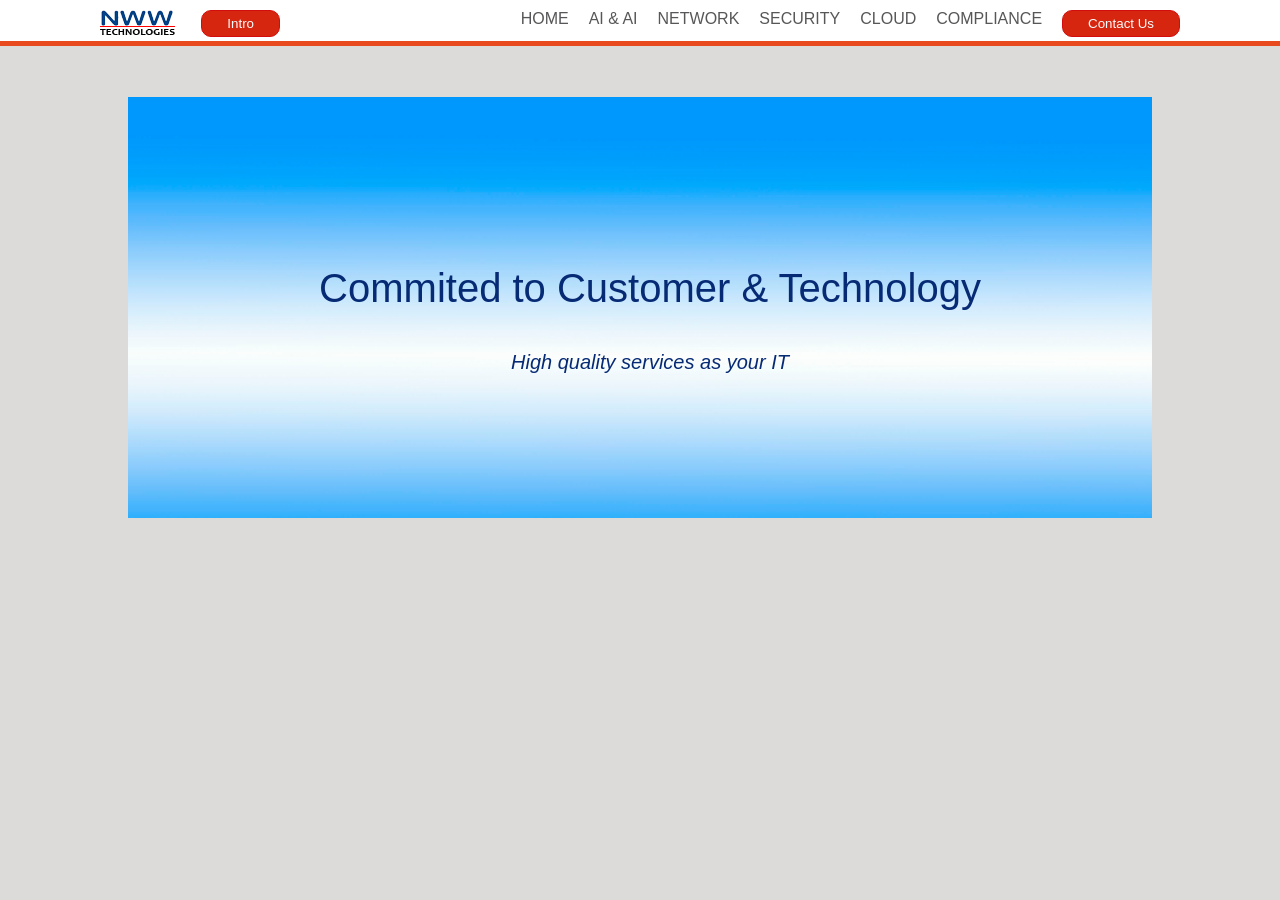
<file: index.html>
<!DOCTYPE html>
<html lang="en">
<head>
    <meta charset="UTF-8">
    <meta http-equiv="X-UA-Compatible" content="IE=edge">
    <meta name="viewport" content="width=, initial-scale=1.0">
    <meta http-equiv="refresh" content="8; URL=home.html" />
    <title>NWW</title>
    <link rel="preconnect" href="https://fonts.gstatic.com">
    <link rel="stylesheet" href="index.css">
</head>
<body>

   
    <div class="container">
        <div class="nav-wrapper">
            
            <div class="right-nav">
                <div class="NWW">
                    <div><img src="Images-NWW/NWW-logo-small.png" alt="Logo for NWW"></div>  
                </div>
               <a href="index.html"> <button type="button" formaction="index.html">Intro</button></a>
         
            </div>

            <div class="left-nav">
                <div class="nav-link-wrapper">           
                    <a href="home.html">HOME</a>  
                </div>   
                <div class="nav-link-wrapper">  
                    <a href="ai.html">AI & AI</a>
                </div>   
                <div class="nav-link-wrapper">  
                    <a href="network.html">NETWORK</a>
                </div>   
                <div class="nav-link-wrapper">  
                    <a href="security.html">SECURITY</a>
                </div>   
                <div class="nav-link-wrapper">  
                    <a href="cloud.html">Cloud</a>
                </div>   
                <div class="nav-link-wrapper">      
                    <a href="compliance.html">COMPLIANCE</a>
                </div>   
                <div class="nav-link-wrapper">  
                    <a href="index.html"> <button type="button" formaction="index.html">Contact Us</button></a>
                </div>
                  
            </div>  
        </div>
    </div>

    <div class="content-wrapper">
        <img src="Images-NWW/Intro.jpg" width="60%"> 


        <div class="text-wrapper">
            <div class="title">  Commited to Customer & Technology </div>
            <P></P>
            <div class="subtitle"> High quality services as your IT</div>
        </div>


    </div>


</div>


    
</body>

<script>
    const portfolioItems = document.querySelectorAll('.portfolio-item-wrapper')
    portfolioItems.forEach(portfolioItem => {
       portfolioItem.addEventListener('mouseover', () => {
           portfolioItem.childNodes[1].classList.add('img-darken'); 
   
       })

       portfolioItem.addEventListener('mouseout', () => {
           portfolioItem.childNodes[1].classList.remove('img-darken'); 
   
       })
    })
     
</script>


</html>
</file>
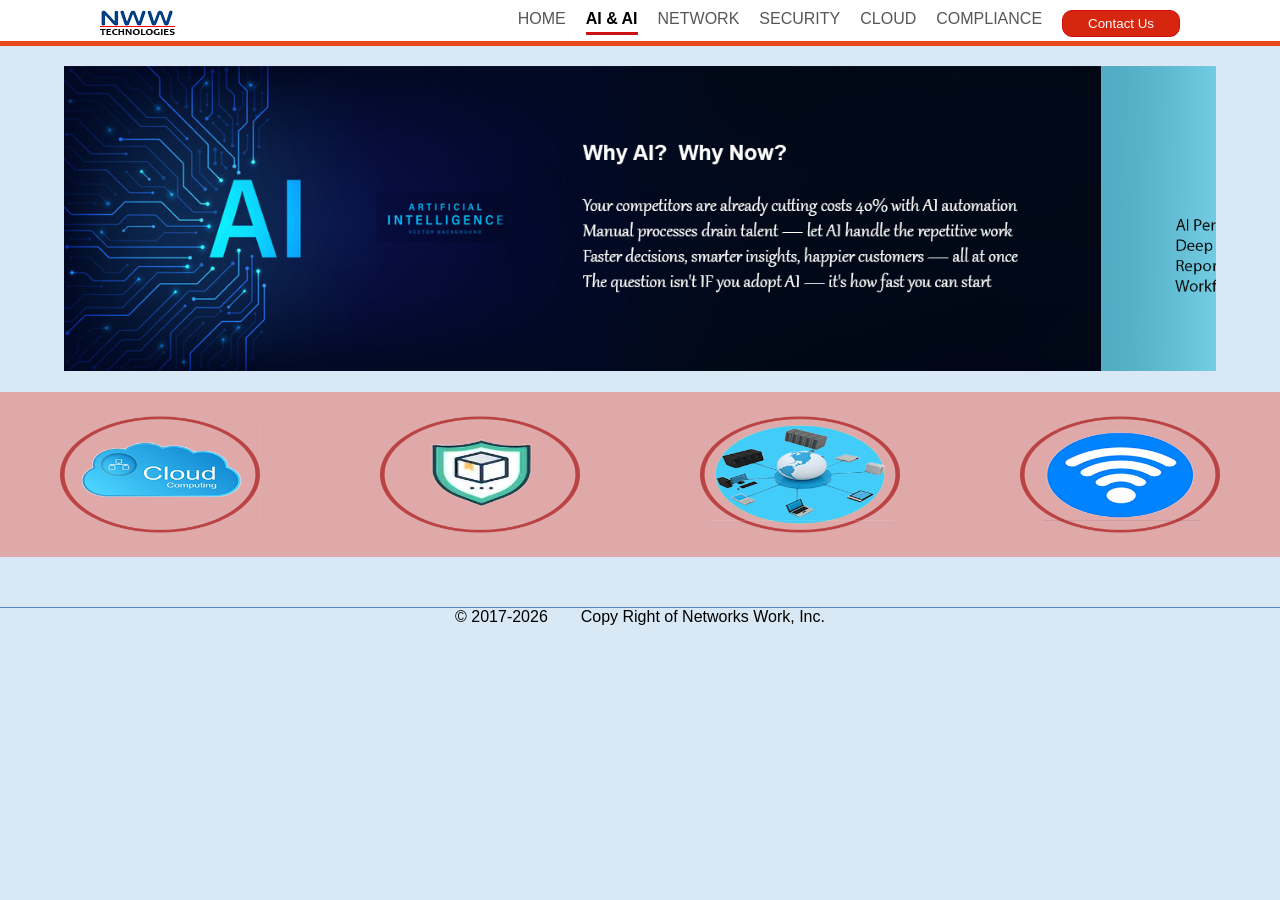
<file: ai.html>
<!DOCTYPE html>
<html lang="en">
<head>
    <meta charset="UTF-8">
    <meta http-equiv="X-UA-Compatible" content="IE=edge">
    <meta name="viewport" content="width=device-width, initial-scale=1.0">
    <meta http-equiv="refresh" content="100; URL=ai-services.html" />
    <title>AI & AI Services</title>
    <link rel="preconnect" href="https://fonts.gstatic.com">
    <link rel="stylesheet" href="ai.css">
</head>
<body>

   
    <div class="container">
        <div class="nav-wrapper">
            
            <div class="right-nav">
                <div class="NWW">
                    <div><a href="index.html"><img src="Images-NWW/NWW-logo-small.png" alt="Logo for NWW"></a></div>  
                </div>
              
         
            </div>

            <div class="left-nav">
                <div class="nav-link-wrapper">           
                    <a href="home.html">HOME</a>  
                </div>   
                <div class="nav-link-wrapper active-nav-link">  
                    <a href="ai.html">AI & AI</a>
                </div>   
                <div class="nav-link-wrapper">  
                    <a href="network.html">NETWORK</a>
                </div>   
                <div class="nav-link-wrapper">  
                    <a href="security.html">SECURITY</a>
                </div>   
                <div class="nav-link-wrapper">  
                    <a href="cloud.html">Cloud</a>
                </div>   
                <div class="nav-link-wrapper">      
                    <a href="compliance.html">COMPLIANCE</a>
                </div>   
                <div class="nav-link-wrapper">  
                    <a href="contact.html"> <button type="button" formaction="index.html">Contact Us</button></a>
                </div>
                  
            </div>  
        </div>
    


        <div id="slider">
            <figure>
             

                <a href="ai-services.html">
                    <img src="Images-NWW/AI-intro.png" width="360px">
                </a>

                <a href="ai-services.html">
                    <img src="Images-NWW/AI-Agent.png" width="360px">
                </a>


                <a href="ai-services.html">
                    <img src="Images-NWW/Cloud networking.png" width="360px"> 
                </a>
                
                <a href="ai-services.html">
                    <img src="Images-NWW/IAM-T5.jpg" width="360px">
                </a>      

                <a href="ai-services.html">
                    <img src="Images-NWW/Infrastructure-T5b.png" width="360px">
                </a>  



            </figure>

        </div>

        <div class="Redline">       </div> 
    
        <div class="flipper">   

            <div class="image-container fade1">
                <img src="Images-S/Icon-Cloud.png">   
            </div>
            
            <div class="image-container fade2">
                <img src="Images-S/Icon-Shield.png">   
            </div>

            <div class="image-container fade3">
                <img src="Images-S/Icon-Network.png">   
            </div>

            <div class="image-container fade4">
                <img src="Images-S/Icon-WiFi.png">   
            </div>

        </div>

        <div class="Redline">       </div>


    </div>


    <footer>
        &#169; 2017-2026 &ensp;&ensp;&ensp;  Copy Right of Networks Work, Inc. 
    </footer>

</div>

    
</body>

<script>
    const portfolioItems = document.querySelectorAll('.portfolio-item-wrapper')
    portfolioItems.forEach(portfolioItem => {
       portfolioItem.addEventListener('mouseover', () => {
           portfolioItem.childNodes[1].classList.add('img-darken'); 
   
       })

       portfolioItem.addEventListener('mouseout', () => {
           portfolioItem.childNodes[1].classList.remove('img-darken'); 
   
       })
    })
     
</script>


</html>
</file>
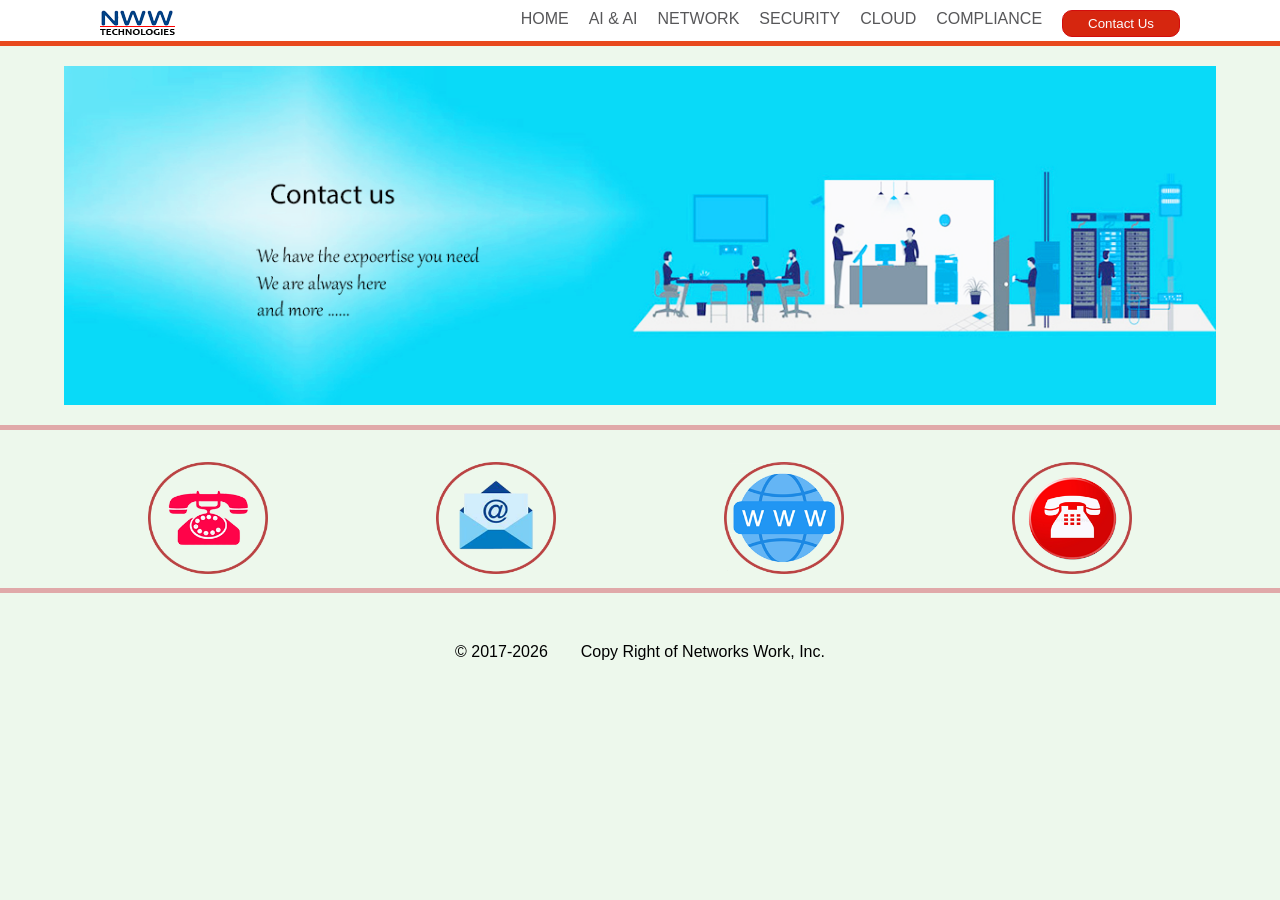
<file: contact.html>
<!DOCTYPE html>
<html lang="en">
<head>
    <meta charset="UTF-8">
    <meta http-equiv="X-UA-Compatible" content="IE=edge">
    <meta name="viewport" content="width=, initial-scale=1.0">

    <title>NWW</title>
    <link rel="preconnect" href="https://fonts.gstatic.com">
    <link rel="stylesheet" href="contact.css">
</head>
<body>

   
    <div class="container">
        <div class="nav-wrapper">
            
            <div class="right-nav">
                <div class="NWW">
                    <div><a href="index.html"><img src="Images-NWW/NWW-logo-small.png" alt="Logo for NWW"></a></div>  

                </div>
              
         
            </div>

            <div class="left-nav">
                <div class="nav-link-wrapper">           
                    <a href="home.html">HOME</a>  
                </div>   
                <div class="nav-link-wrapper">  
                    <a href="ai.html">AI & AI</a>
                </div>   
                <div class="nav-link-wrapper">  
                    <a href="network.html">NETWORK</a>
                </div>   
                <div class="nav-link-wrapper">  
                    <a href="security.html">SECURITY</a>
                </div>   
                <div class="nav-link-wrapper">  
                    <a href="cloud.html">Cloud</a>
                </div>   
                <div class="nav-link-wrapper">      
                    <a href="compliance.html">COMPLIANCE</a>
                </div>   
                <div class="nav-link-wrapper"  active-nav-link>  
                    <a href="contact.html"> <button type="button" formaction="index.html">Contact Us</button></a>
                </div>
                  
            </div>  
        </div>
    


        <div id="slider">
            <figure>
             

                <a href="network.html">
                    <img src="Images-NWW/Contact Us.png" width="360px">
                </a>


            </figure>

        </div>

        <div class="Redline">       </div> 
    
        <div class="flipper">   


    
            <a href="security.html">
                <div class="image-container fade1">
                    <img src="Images-S/Icon-phone2.png">   
                </div>            
            </a>   
                
    
            <a href="wireless.html">
                <div class="image-container fade2">
                    <img src="Images-S/Icon-mail2.png">   
                </div>
            </a>

            <a href="wireless.html">
                <div class="image-container fade3">
                    <img src="Images-S/Icon-www.png">   
                </div>
            </a>

            <a href="cloud.html">
                <div class="image-container fade4">
                    <img src="Images-S/Icon-phone.png">   
                </div>
            </a>
            

        </div>

        <div class="Redline">       </div>


    </div>


    <footer>
                             &#169; 2017-2026 &ensp;&ensp;&ensp;  Copy Right of Networks Work, Inc. 
    </footer>

</div>

    
</body>

<script>
    const portfolioItems = document.querySelectorAll('.portfolio-item-wrapper')
    portfolioItems.forEach(portfolioItem => {
       portfolioItem.addEventListener('mouseover', () => {
           portfolioItem.childNodes[1].classList.add('img-darken'); 
   
       })

       portfolioItem.addEventListener('mouseout', () => {
           portfolioItem.childNodes[1].classList.remove('img-darken'); 
   
       })
    })
     
</script>


</html>
</file>
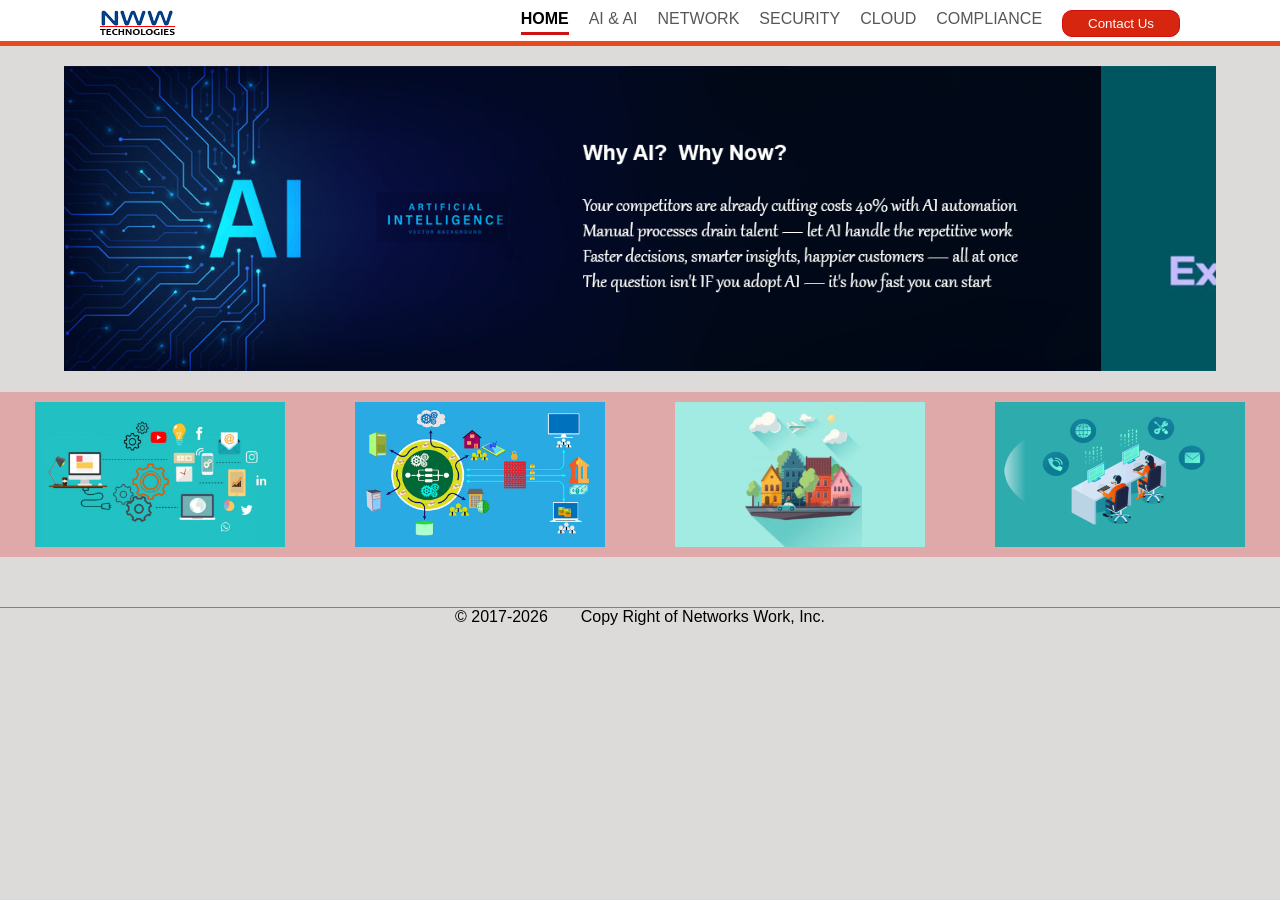
<file: home.html>
<!DOCTYPE html>
<html lang="en">
<head>
    <meta charset="UTF-8">
    <meta http-equiv="X-UA-Compatible" content="IE=edge">
    <meta name="viewport" content="width=, initial-scale=1.0">
    <meta http-equiv="refresh" content="100; URL=network.html" />
    <title>NWW</title>
    <link rel="preconnect" href="https://fonts.gstatic.com">
    <link rel="stylesheet" href="home.css">
</head>
<body>

   
    <div class="container">
        <div class="nav-wrapper">
            
            <div class="right-nav">
                <div class="NWW">
                    <div><a href="index.html"><img src="Images-NWW/NWW-logo-small.png" alt="Logo for NWW"></a></div>  

                </div>
              
         
            </div>

            <div class="left-nav">
                <div class="nav-link-wrapper active-nav-link">           
                    <a href="home.html">HOME</a>  
                </div>   
                <div class="nav-link-wrapper">  
                    <a href="ai.html">AI & AI</a>
                </div>   
                <div class="nav-link-wrapper">  
                    <a href="network.html">NETWORK</a>
                </div>   
                <div class="nav-link-wrapper">  
                    <a href="security.html">SECURITY</a>
                </div>   
                <div class="nav-link-wrapper">  
                    <a href="cloud.html">Cloud</a>
                </div>   
                <div class="nav-link-wrapper">      
                    <a href="compliance.html">COMPLIANCE</a>
                </div>   
                <div class="nav-link-wrapper">  
                    <a href="contact.html"> <button type="button" formaction="index.html">Contact Us</button></a>
                </div>
                  
            </div>  
        </div>
    


        <div id="slider">
            <figure>
             

                <a href="network.html">
                    <img src="Images-NWW/AI-intro.png" width="360px">
                </a>

                <a href="network.html">
                    <img src="Images-NWW/AI Adaption Framework-3.png" width="360px">
                </a>


                <a href="network.html">
                    <img src="Images-NWW/AI Adaption Framework-5.png" width="360px"> 
                </a>
                
                <a href="network.html">
                    <img src="Images-NWW/AI Adaption Framework-4.png" width="360px">
                </a>      

                <a href="network.html">
                    <img src="Images-NWW/Cyber Security.png" width="360px">
                </a>   






            </figure>

        </div>

        <div class="Redline">       </div> 
    
        <div class="flipper">   

            <div class="image-container fade3">
                <img src="Images-S/Square800-3.png">   
            </div>
            
            <div class="image-container fade1">
                <img src="Images-S/Square300-1.png">   
            </div>

            <div class="image-container fade2">
                <img src="Images-S/Square300-2.png">   
            </div>

 

            <div class="image-container fade4">
                <img src="Images-S/Call Center.png">   
            </div>  

            

        </div>

        <div class="Redline">       </div>


    </div>


    <footer>
        &#169; 2017-2026 &ensp;&ensp;&ensp;  Copy Right of Networks Work, Inc. 
    </footer>

</div>

    
</body>

<script>
    const portfolioItems = document.querySelectorAll('.portfolio-item-wrapper')
    portfolioItems.forEach(portfolioItem => {
       portfolioItem.addEventListener('mouseover', () => {
           portfolioItem.childNodes[1].classList.add('img-darken'); 
   
       })

       portfolioItem.addEventListener('mouseout', () => {
           portfolioItem.childNodes[1].classList.remove('img-darken'); 
   
       })
    })
     
</script>


</html>
</file>
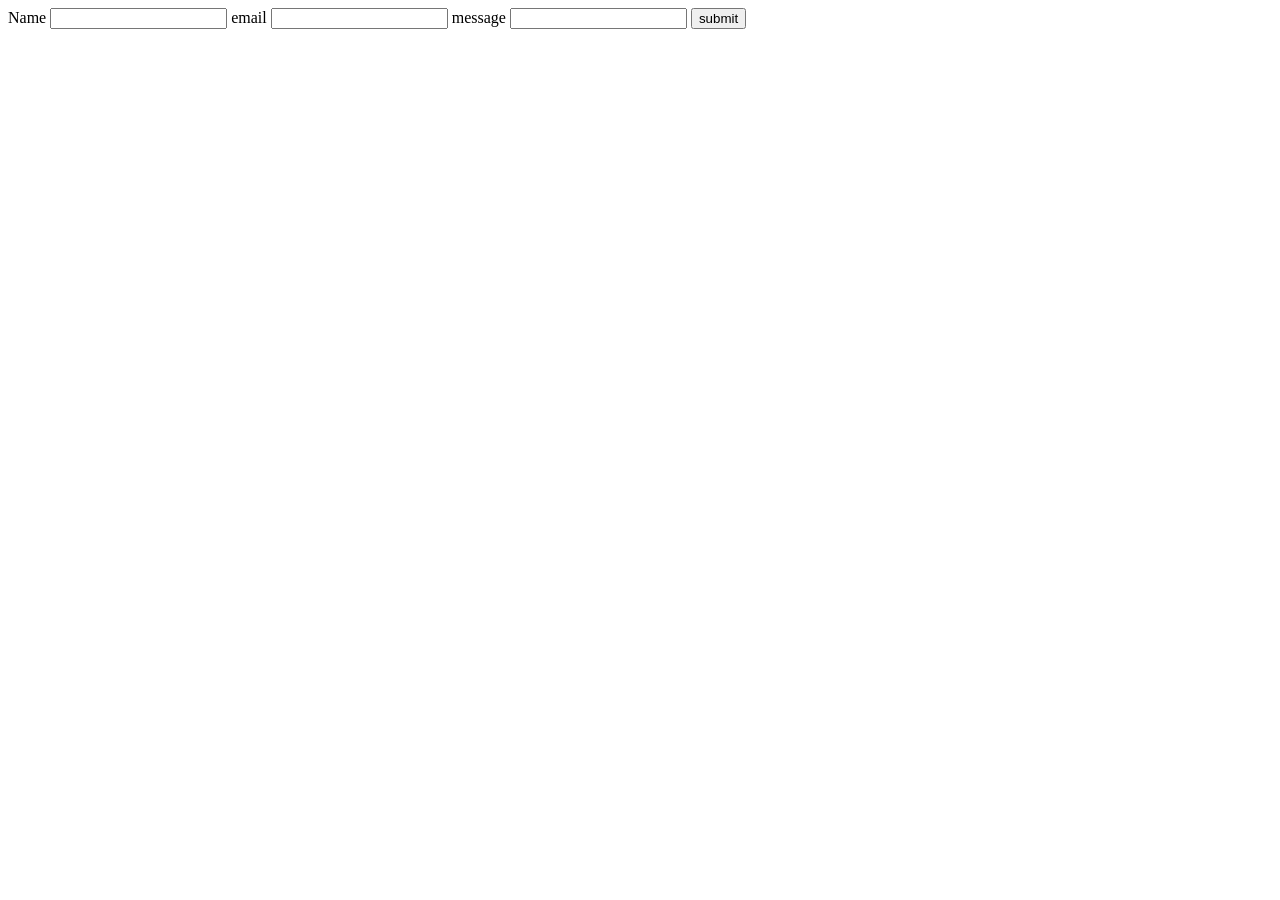
<file: mail.html>
<html>
    
<form method="post" onSubmit={handleOnSubmit}>
    <label htmlFor="name">Name</labe>
    <input type="text" name="name" />
     
    <label htmlFor="email">email</labe>
    <input type="text" name="email" />

    <label htmlFor="message">message</labe>
    <input type="text" name="message" />

    <button>submit</button>
</form>


</html>
</file>
<file: index.css>
html {
    height: 100%;
}

body {
    margin: 0px;
    background-color: #dddbd9;

    font-family: "lato", arial, sans-serif; 
}

.footer {
    width: 100%;
    height: 20vh;
    background-color: #e8491e solid;
}

.container {
    display: grid;
    grid-template-columns: 1fr;
    
}

.nav-wrapper {
    display: flex; 
    justify-content: space-between; 
    padding-top: 10px;
    padding-bottom:  0px;
    padding-right: 80px;
    border-bottom: #e8491d 5px solid;
    background-color: rgb(255, 255, 255);
}


.left-nav {
    display: flex;
}

button {
    color: #fbfcfd;
    padding: 5px 25px;
    background:rgb(214, 38, 15);
    border: 1px solid rgb(211, 13, 13);
    border-radius: 10px;
    outline: rgb(27, 30, 184);
    cursor: pointer;

}

.right-nav {
    display: flex;
    width: 15%;
    padding-left: 100px;
    justify-content: space-between;
}



.nav-wrapper > .left-nav > div {
    margin-right: 20px;
    font-size: 1em;
    text-transform: uppercase

}

.nav-link-wrapper {
    height: 22px;
    border-bottom: 1px solid transparent;
    transition: border-bottom 0.5s;
}

.nav-link-wrapper a {
    color: #252527c4;
    text-decoration: none;
    transition: color 0.5s;
}

.nav-link-wrapper:hover {
    border-bottom: 2px solid black;

}

.nav-link-wrapper a:hover {
    color: darkblue;
    text-shadow: darkmagenta;
    font-size: 1em;
    font-weight: bold;
}

.active-nav-link  {
    border-bottom: 1px solid black;
    font-size: 2em;
    font-weight: bold;
}

.active-nav-link  a{
    color: black !important;
    
}
.right-nav {
    display: flex;
    margin-right: 50px;   
}

.content-wrapper{
    width: 80%;
    height: fit-content;
    margin: 4% 10% 5% 10%;
}

.content-wrapper img {
    width: 100%;

}

.text-wrapper{
    text-align: center;
    font-size:xx-large;
    color: #0a0a0a;  
    position: relative;
    margin-top: -30%;
}



.text-wrapper {
    text-align:  center;
    font-size:xx-large;
    color: #0a0a0a;  
    position: relative;
    margin-top: -350%;
   

    background-color:transparent;
    position: relative;
    padding-top: -20%;
    animation-name: myframes;
    animation-duration: 2s;
    animation-timing-function: ease-in-out;
    animation-delay: 0s;
    animation-direction: normal;
    animation-fill-mode: forwards;
}

.title {

    font-family: sans-serif;


}


.subtitle {

    font-family: sans-serif;
    font-size: 20px;
    font-style: italic;
}


@keyframes myframes {
    0% {
   
        background-color:transparent;
        font-size: 1px;
        padding-left:1px;
        margin-top: -10%;
    }
    100%  {
    
        font-size: 40px;
        padding-left:20px;
        background-color:transparent;
        color: rgb(7, 42, 117);
        margin-top: -25%;

}
</file>
<file: ai.css>
html {
    height: 100%;
}

body {
    margin: 0px;
    background-color: #d9e8f5;
    background-size: cover;
    font-family: "lato", arial, sans-serif;
  
}

.container {
    display: grid;
    grid-template-columns: 1fr;
    
}



.nav-wrapper {
    display: flex; 
    justify-content: space-between; 
    padding-top: 10px;
    padding-bottom:  0px;
    padding-right: 80px;
    border-bottom: #e8491d 5px solid;
    background-color: rgb(255, 255, 255);
}


.left-nav {
    display: flex;
}


.right-nav {
    display: flex;
    width: 15%;
    padding-left: 100px;
    justify-content: space-between;
}

button {
    color: #fbfcfd;
    padding: 5px 25px;
    background:rgb(214, 38, 15);
    border: 1px solid rgb(211, 13, 13);
    border-radius: 10px;
    outline: rgb(27, 30, 184);
    cursor: pointer;

}

.nav-wrapper > .left-nav > div {
    margin-right: 20px;
    font-size: 1em;
    text-transform: uppercase

}

.nav-link-wrapper {
    height: 22px;
    border-bottom: 1px solid transparent;
    transition: border-bottom 0.5s;
}

.nav-link-wrapper a {
    color: #252527c4;
    text-decoration: none;
    transition: color 0.5s;
}

.nav-link-wrapper:hover {
    border-bottom: 2px solid black;

}

.nav-link-wrapper a:hover {
    color: darkblue;
    text-shadow: darkmagenta;
    font-size: 1em;
    font-weight: bold;
}

.active-nav-link  {
    color: darkblue;
    text-shadow: darkmagenta;
    font-size: 1em;
    font-weight: bold;
    border-bottom: 3px solid rgb(204, 19, 19);
}

.active-nav-link  a{
    color: rgb(0, 0, 0) !important;
    
}
.right-nav {
    display: flex;
    margin-right: 50px;
    
}



#slider {
    overflow: hidden;
    width: 90%;
    margin-top: 20px;
    margin-bottom: 20px;
    margin-left: auto;
    margin-right: auto;
}  

#slider figure {
    position: relative;
    width: 500%;
    margin: 0;
    left: 0;
    animation: 50s slider infinite ease-in-out;
}

#slider figure img {
    padding-left: 0px;
    padding-top: 0px;
    float: left;
    width: 18%;
    
    
}

@keyframes slider {
    0% {
        left: 0;
    }
    
    18% {
        left: 0;
    }

    20% {
        left: -90%;

    }

    38% {
        left: -90%;

    }


    40% {
        left: -180%;

    }

    58% {
        left: -180%;

    }


    60% {
        left: -270%;

    }


    78% {
        left: -270%;

    }


    80% {
        left: -360%;
    }  

    98% {
        left: -360%;
    }  

 

    100% {
        left: 0%;
    }  
}

.Redline {  
    margin-top: px;
    width: 100%;
    height: 5px;
    background-color: rgb(224, 169, 169);
}



.flipper {
    width: 100%;
    height: 150px;
    margin-top: 0px;
    margin-left: auto;
    margin-right: auto;


    background: rgb(224, 169, 169);
    display: flex;
    justify-content:space-around;
    padding-top: 5px;
}


.image-container {
    height: 145px;
    width:250px;
    border: 1px black;
    position: relative;
}

.image-container img{
    width: 100%;
    height: 100%;
}


.transition-image{
    position: absolute;
    top: 0px;
    left: 0px;
    opacity:0;
    transition: opacity 0.8s ease;

}

.transition-image:hover{
    opacity:1;
}


.fade1:hover::after{
    opacity: 0.9;

}

.fade1::after {
    content: "AI & Machine Learning";
    color: rgb(247, 244, 244);
    display:flex;
    justify-content: center;
    align-items: center;
    font-size: 24px;
    text-align: center;
    background: rgb(44, 100, 240);
    width:100%;
    height: 100%;
    position: absolute;
    top:0px;
    left: 0px;
    opacity: 0;
    transition: opacity 0.5s ease;
}

.fade2:hover::after{
    opacity: 0.8;

}
.fade2::after {
    content: "AI Security";
    color: rgb(253, 253, 253);
    display:flex;
    justify-content: center;
    align-items: center;
    font-size: 24px;
    text-align: center;
    background: rgb(102, 10, 3);
    width:100%;
    height: 100%;
    position: absolute;
    top:0px;
    left: 0px;
    opacity: 0;
    transition: opacity 0.5s ease;
}


.fade3:hover::after{
    opacity: 0.8;
}

.fade3::after {
    content: "Network Automation";
    color: rgb(241, 235, 235);
    display:flex;
    justify-content: center;
    align-items: center;
    font-size: 24px;
    text-align: center;
    background: rgb(14, 123, 90);
    width:100%;
    height: 100%;
    position: absolute;
    top:0px;
    left: 0px;
    opacity: 0;
    transition: opacity 0.5s ease;
}

.fade4:hover::after{
    opacity: 0.8;
}
.fade4::after {
    content: "Intelligent Analytics";
    color: rgb(253, 253, 253);
    display:flex;
    justify-content: center;
    align-items: center;
    font-size: 24px;
    text-align: center;
    background: rgb(180, 100, 20);
    width:100%;
    height: 100%;
    position: absolute;
    top:0px;
    left: 0px;
    opacity: 0;
    transition: opacity 0.5s ease;
}





footer {
    margin-top: 50px;
    width:100%;
    height: 0.1vh;
    border-top:  #5686cf 1px solid;
    padding-top: 0px;
    align-content:center
    justify-content: center;
    text-align: center;
}
</file>
<file: contact.css>
html {
    height: 100%;
}

body {
    margin: 0px;
    background-color: #edf8ec;
    background-size: cover;
    font-family: "lato", arial, sans-serif;
  
}

.container {
    display: grid;
    grid-template-columns: 1fr;
    
}



.nav-wrapper {
    display: flex; 
    justify-content: space-between; 
    padding-top: 10px;
    padding-bottom:  0px;
    padding-right: 80px;
    border-bottom: #e8491d 5px solid;
    background-color: rgb(255, 255, 255);
}


.left-nav {
    display: flex;
}


.right-nav {
    display: flex;
    width: 15%;
    padding-left: 100px;
    justify-content: space-between;
}

button {
    color: #fbfcfd;
    padding: 5px 25px;
    background:rgb(214, 38, 15);
    border: 1px solid rgb(211, 13, 13);
    border-radius: 10px;
    outline: rgb(27, 30, 184);
    cursor: pointer;

}

.nav-wrapper > .left-nav > div {
    margin-right: 20px;
    font-size: 1em;
    text-transform: uppercase

}

.nav-link-wrapper {
    height: 22px;
    border-bottom: 1px solid transparent;
    transition: border-bottom 0.5s;
}

.nav-link-wrapper a {
    color: #252527c4;
    text-decoration: none;
    transition: color 0.5s;
}

.nav-link-wrapper:hover {
    border-bottom: 2px solid black;

}

.nav-link-wrapper a:hover {
    color: darkblue;
    text-shadow: darkmagenta;
    font-size: 1em;
    font-weight: bold;
}

.active-nav-link  {
    color: darkblue;
    text-shadow: darkmagenta;
    font-size: 1em;
    font-weight: bold;
    border-bottom: 3px solid rgb(204, 19, 19);
}

.active-nav-link  a{
    color: rgb(0, 0, 0) !important;
    
}
.right-nav {
    display: flex;
    margin-right: 50px;
    
}



#slider {
    overflow: hidden;
    width: 90%;
    margin-top: 20px;
    margin-bottom: 20px;
    margin-left: auto;
    margin-right: auto;
}  

#slider figure {
    position: relative;
    width: 100%;
    margin: 0;
    left: 0;
}

#slider figure img {
    padding-left: 0px;
    padding-top: 0px;
    float: left;
    width: 100%;
    
    
}



.Redline {  
    margin-top: px;
    width: 100%;
    height: 5px;
    background-color: rgb(224, 169, 169);
}


.flipper {
    width: 90%;
    height: 150px;
    margin-top: 8px;
    margin-left: auto;
    margin-right: auto;
    display: flex;
    justify-content:space-around;
    padding-top: 0px;
}


.image-container {
    padding-top: 10px;
    height: 140px;
    width: 150px;
    border: 1px black;
    position: relative;
}

.image-container img{
    width: 100%;
    height: 100%;
}


.transition-image{
    position: absolute;
    top: 0px;
    left: 0px;
    opacity:0;
    transition: opacity 0.8s ease;

}

.transition-image:hover{
    opacity:1;
}

.fade1:hover::after{
    opacity: 0.8;

}

.fade1::after {
    content: "551-212-8725";
    color: rgb(247, 244, 244);
    display:flex;
    justify-content: center;
    align-items: center;
    font-size: 18px;
    text-align: center;
    background: rgb(252, 6, 6);
    width:100%;
    height: 100%;
    position: absolute;
    top:0px;
    left: 0px;
    opacity: 0;
    transition: opacity 0.5s ease;
}

.fade2:hover::after{
    opacity: 0.8;
    

}
.fade2::after {
    content: "info@networkswork.com";
    color: rgb(253, 253, 253);
    display:flex;
    justify-content: center;
    align-items: center;
    font-size: 13px;
    text-align: center;
    background: rgb(102, 10, 3);
    width:100%;
    height: 100%;
    position: absolute;
    top:0px;
    left: 0px;
    opacity: 0;
    transition: opacity 0.5s ease;
    
}


.fade3:hover::after{
    opacity: 0.8;
}

.fade3::after {
    content: "www.networkswork.com";
    color: rgb(241, 235, 235);
    display:flex;
    justify-content: center;
    align-items: center;
    font-size: 13px;
    text-align: center;
    background: rgb(190, 14, 123);
    width:100%;
    height: 100%;
    position: absolute;
    top:0px;
    left: 0px;
    opacity: 0;
    transition: opacity 0.5s ease;
}


.fade4:hover::after{
    opacity: 0.8;
}
.fade4::after {
    content: "551-212-8725";
    color: rgb(253, 253, 253);
    display:flex;
    justify-content: center;
    align-items: center;
    font-size: 20px;
    text-align: center;
    background: rgb(21, 36, 245);
    width:100%;
    height: 100%;
    position: absolute;
    top:0px;
    left: 0px;
    opacity: 0;
    transition: opacity 0.5s ease;
}

.fade5:hover::after{
    opacity: 0.8;
}

.fade5::after {
    content: "info@networkswork.com";
    color: rgb(253, 253, 253);
    display:flex;
    justify-content: center;
    align-items: center;
    font-size: 12px;
    text-align: center;
    background: rgb(21, 36, 245);
    width:120%;
    height: 100%;
    position: absolute;
    top:0px;
    left: 0px;
    opacity: 0;
    transition: opacity 0.5s ease;

}




footer {
    margin-top: 50px;
    width:100%;
    height: 0.0vh;
    border-top:  #edf8ec 0px solid;
    padding-top: 0px;
    align-content:center
    justify-content: center;
    text-align: center;
}
</file>
<file: home.css>
html {
    height: 100%;
}

body {
    margin: 0px;
    background-color: #dddbd9;
    background-size: cover;
    font-family: "lato", arial, sans-serif;
  
}

.container {
    display: grid;
    grid-template-columns: 1fr;
    
}



.nav-wrapper {
    display: flex; 
    justify-content: space-between; 
    padding-top: 10px;
    padding-bottom:  0px;
    padding-right: 80px;
    border-bottom: #e8491d 5px solid;
    background-color: rgb(255, 255, 255);
}


.left-nav {
    display: flex;
}


.right-nav {
    display: flex;
    width: 15%;
    padding-left: 100px;
    justify-content: space-between;
}

button {
    color: #fbfcfd;
    padding: 5px 25px;
    background:rgb(214, 38, 15);
    border: 1px solid rgb(211, 13, 13);
    border-radius: 10px;
    outline: rgb(27, 30, 184);
    cursor: pointer;

}

.nav-wrapper > .left-nav > div {
    margin-right: 20px;
    font-size: 1em;
    text-transform: uppercase

}

.nav-link-wrapper {
    height: 22px;
    border-bottom: 1px solid transparent;
    transition: border-bottom 0.5s;
}

.nav-link-wrapper a {
    color: #252527c4;
    text-decoration: none;
    transition: color 0.5s;
}

.nav-link-wrapper:hover {
    border-bottom: 2px solid black;

}

.nav-link-wrapper a:hover {
    color: darkblue;
    text-shadow: darkmagenta;
    font-size: 1em;
    font-weight: bold;
}

.active-nav-link  {
    color: darkblue;
    text-shadow: darkmagenta;
    font-size: 1em;
    font-weight: bold;
    border-bottom: 3px solid rgb(204, 19, 19);
}

.active-nav-link  a{
    color: rgb(0, 0, 0) !important;
    
}
.right-nav {
    display: flex;
    margin-right: 50px;
    
}



#slider {
    overflow: hidden;
    width: 90%;
    margin-top: 20px;
    margin-bottom: 20px;
    margin-left: auto;
    margin-right: auto;
}  

#slider figure {
    position: relative;
    width: 500%;
    margin: 0;
    left: 0;
    animation: 50s slider infinite ease-in-out;
}

#slider figure img {
    padding-left: 0px;
    padding-top: 0px;
    float: left;
    width: 18%;
    
    
}

@keyframes slider {
    0% {
        left: 0;
    }
    
    18% {
        left: 0;
    }

    20% {
        left: -90%;

    }

    38% {
        left: -90%;

    }


    40% {
        left: -180%;

    }

    58% {
        left: -180%;

    }


    60% {
        left: -270%;

    }


    78% {
        left: -270%;

    }


    80% {
        left: -360%;

    }  

    98% {
        left: -360%;

    }  

 

    100% {
        left: 0%;

    }  
}

.Redline {  
    margin-top: px;
    width: 100%;
    height: 5px;
    background-color: rgb(224, 169, 169);
}



.flipper {
    width: 100%;
    height: 150px;
    margin-top: 0px;
    margin-left: auto;
    margin-right: auto;


    background: rgb(224, 169, 169);
    display: flex;
    justify-content:space-around;
    padding-top: 5px;
}


.image-container {
    height: 145px;
    width:250px;
    border: 1px black;
    position: relative;
}

.image-container img{
    width: 100%;
    height: 100%;
}


.transition-image{
    position: absolute;
    top: 0px;
    left: 0px;
    opacity:0;
    transition: opacity 0.8s ease;

}

.transition-image:hover{
    opacity:1;
}


.fade1:hover::after{
    opacity: 0.9;

}

.fade1::after {
    content: "Network, Cloud, Security, Compliance";
    color: rgb(247, 244, 244);
    display:flex;
    justify-content: center;
    align-items: center;
    font-size: 24px;
    text-align: center;
    background: rgb(240, 44, 44);
    width:100%;
    height: 100%;
    position: absolute;
    top:0px;
    left: 0px;
    opacity: 0;
    transition: opacity 0.5s ease;
}

.fade2:hover::after{
    opacity: 0.8;

}
.fade2::after {
    content: "Flexible Service Plan";
    color: rgb(253, 253, 253);
    display:flex;
    justify-content: center;
    align-items: center;
    font-size: 24px;
    text-align: center;
    background: rgb(102, 10, 3);
    width:100%;
    height: 100%;
    position: absolute;
    top:0px;
    left: 0px;
    opacity: 0;
    transition: opacity 0.5s ease;
}


.fade3:hover::after{
    opacity: 0.8;
}

.fade3::after {
    content: "Experienced and Qualified Team";
    color: rgb(241, 235, 235);
    display:flex;
    justify-content: center;
    align-items: center;
    font-size: 24px;
    text-align: center;
    background: rgb(190, 14, 123);
    width:100%;
    height: 100%;
    position: absolute;
    top:0px;
    left: 0px;
    opacity: 0;
    transition: opacity 0.5s ease;
}

.fade4:hover::after{
    opacity: 0.8;
}
.fade4::after {
    content: "Always Available";
    color: rgb(253, 253, 253);
    display:flex;
    justify-content: center;
    align-items: center;
    font-size: 24px;
    text-align: center;
    background: rgb(21, 36, 245);
    width:100%;
    height: 100%;
    position: absolute;
    top:0px;
    left: 0px;
    opacity: 0;
    transition: opacity 0.5s ease;
}





footer {
    margin-top: 50px;
    width:100%;
    height: 0.1vh;
    border-top:  #5686cf 1px solid;
    padding-top: 0px;
    align-content:center
    justify-content: center;
    text-align: center;
}
</file>
